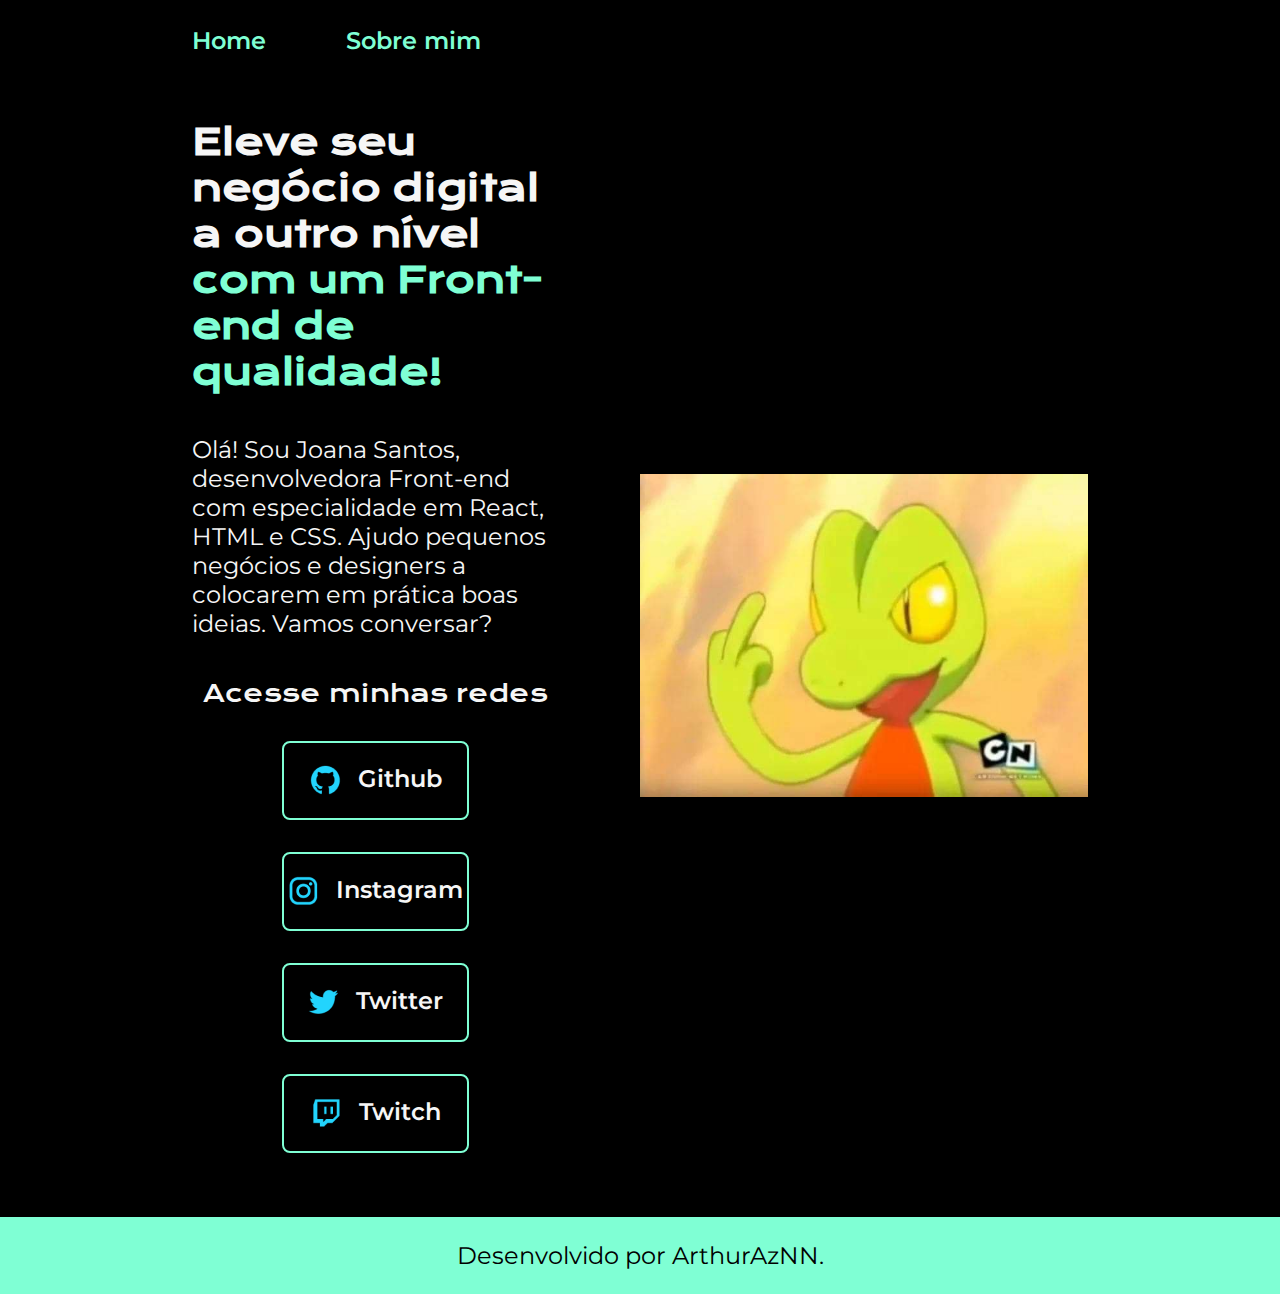
<file: index.html>
<!DOCTYPE html>
<html lang="pt-br">

<head>
    <meta charset="UTF-8">
    <meta http-equiv="X-UA-Compatible" content="IE=edge">
    <meta name="viewport" content="width=device-width, initial-scale=1.0">
    <title>Portifolio</title>
    <link rel="stylesheet" href="./styles/style.css">
</head>

<body>
    <header class="cabecalho">
        <nav class="cabecalho__menu">
            <a class="cabecalho__menu__link" href="index.html">Home</a>
            <a class="cabecalho__menu__link" href="about.html">Sobre mim</a>
        </nav>
    </header>
    <main class="apresentacao">
        <section class="apresentacao__conteudo">
            <h1 class="apresentacao__conteudo__titulo">Eleve seu negócio digital a outro nível<strong 
            class="titulo-destaque"> com um Front-end de qualidade!
            </strong></h1>
            <p class="apresentacao__conteudo__texto">Olá! Sou Joana Santos, desenvolvedora
            Front-end com especialidade em React, HTML e
            CSS. Ajudo pequenos negócios e designers a
            colocarem em prática boas ideias. Vamos
            conversar?</p>
            <div class="apresentacao__links">
                <h2 class="apresentacao__links__subtitulo">Acesse minhas redes</h2>
                <a class="apresentacao__links__navegacao" href="https://github.com/arthuraznn">
                    <img src="./assets/github.png">
                    Github
                </a>
                <a class="apresentacao__links__navegacao" href="https://www.instagram.com/arthuraznn/">
                    <img src="./assets/instagram.png">
                    Instagram
                </a>
                <a class="apresentacao__links__navegacao" href="https://twitter.com/ArthurAzNN">
                    <img src="./assets/twitter.png">
                    Twitter
                </a>
                <a class="apresentacao__links__navegacao" href="https://twitch.tv/arthurairhead">
                    <img src="./assets/twitch.png">
                    Twitch
                </a>
            </div>
        </section>
        <img class="apresentacao__imagem" src="./assets/trecko.png" alt="FotoTrecko">
    </main>
    <footer class="rodape">
        <p>Desenvolvido por ArthurAzNN.</p>
    </footer>
</body>

</html>
</file>
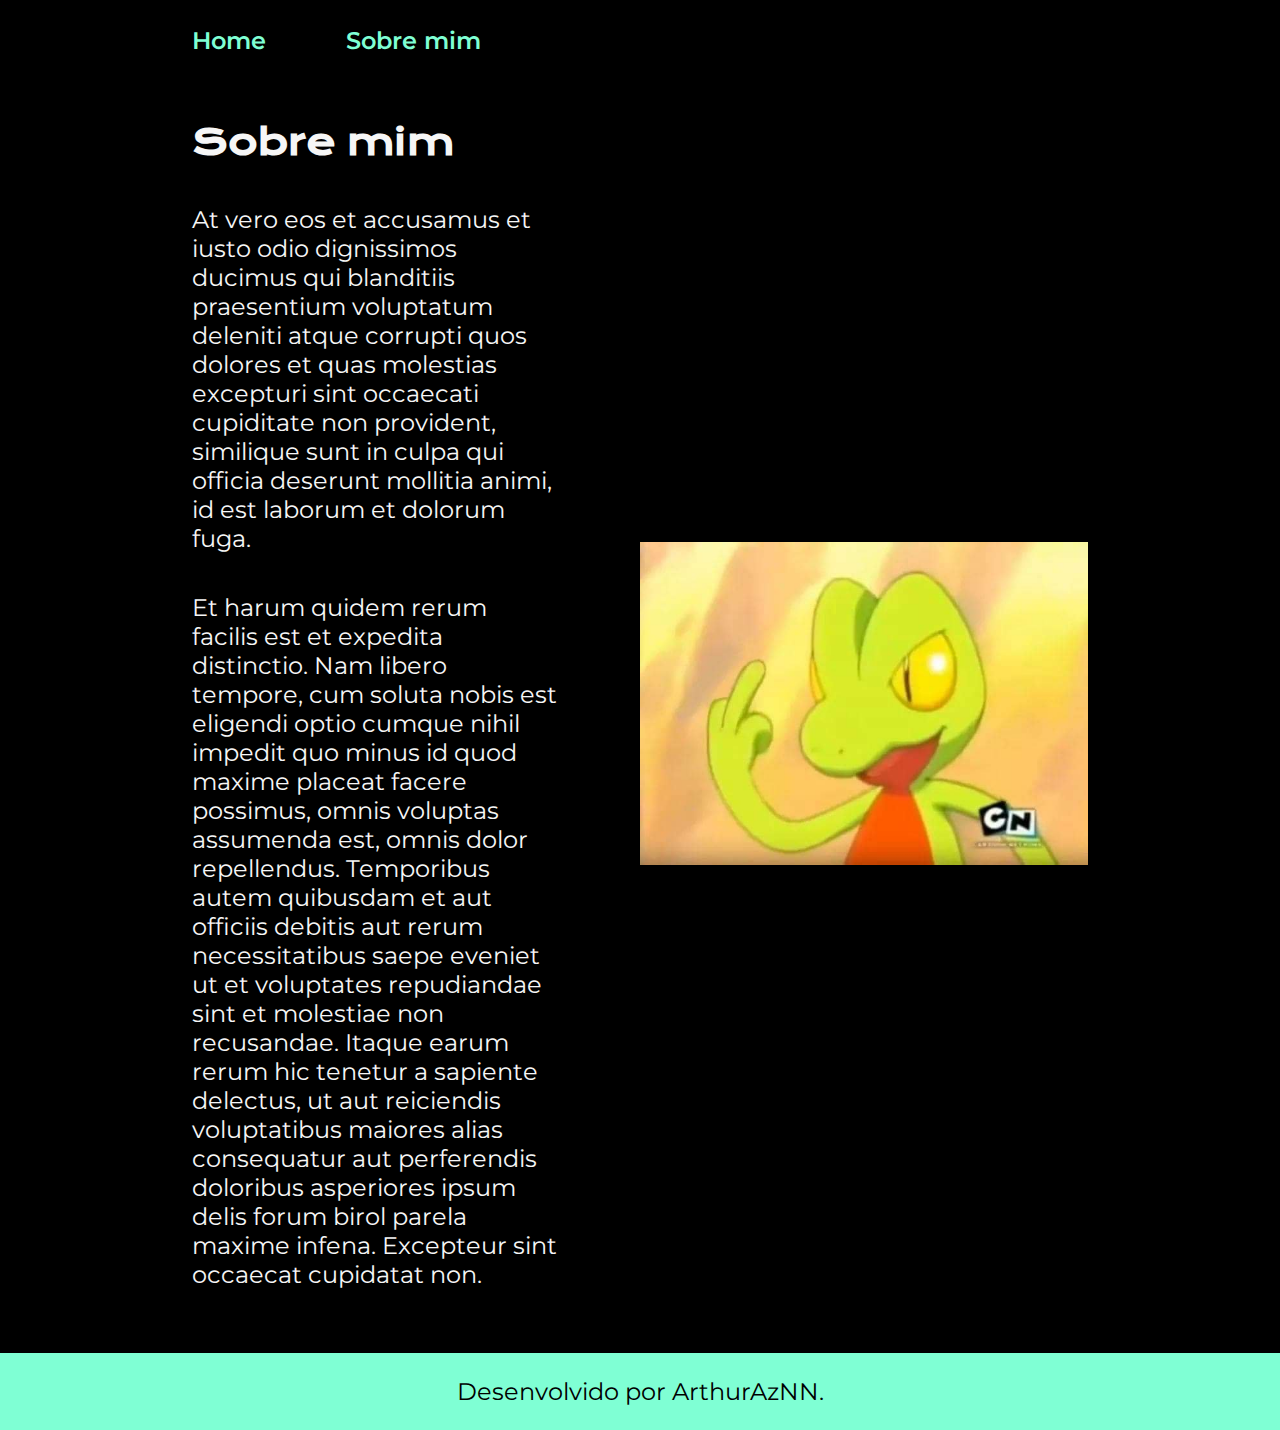
<file: about.html>
<!DOCTYPE html>
<html lang="pt-br">

<head>
    <meta charset="UTF-8">
    <meta http-equiv="X-UA-Compatible" content="IE=edge">
    <meta name="viewport" content="width=device-width, initial-scale=1.0">
    <title>Sobre mim</title>
    <link rel="stylesheet" href="./styles/style.css">
</head>

<body>
    <header class="cabecalho">
        <nav class="cabecalho__menu">
            <a class="cabecalho__menu__link" href="index.html">Home</a>
            <a class="cabecalho__menu__link" href="about.html">Sobre mim</a>
        </nav>
    </header>

    <main class="apresentacao">
        <section class="apresentacao__conteudo">
            <h1 class="apresentacao__conteudo__titulo">Sobre mim</h1>
            <p class="apresentacao__conteudo__texto">At vero eos et accusamus et iusto odio dignissimos ducimus qui blanditiis praesentium voluptatum deleniti
                atque corrupti quos dolores et quas molestias excepturi sint occaecati cupiditate non provident,
                similique sunt in culpa qui officia deserunt mollitia animi, id est laborum et dolorum fuga.
            </p>
            <p class="apresentacao__conteudo__texto">
                Et harum quidem rerum facilis est et expedita distinctio. Nam libero tempore, cum soluta nobis est
                eligendi optio cumque nihil impedit quo minus id quod maxime placeat facere possimus, omnis voluptas
                assumenda est, omnis dolor repellendus. Temporibus autem quibusdam et aut officiis debitis aut rerum
                necessitatibus saepe eveniet ut et voluptates repudiandae sint et molestiae non recusandae. Itaque earum
                rerum hic tenetur a sapiente delectus, ut aut reiciendis voluptatibus maiores alias consequatur aut
                perferendis doloribus asperiores ipsum delis forum birol parela maxime infena. Excepteur sint occaecat
                cupidatat non.</p>
        </section>
        <img class="apresentacao__imagem" src="./assets/trecko.png" alt="fototrecko">
    </main>

    <footer class="rodape">
        <p>Desenvolvido por ArthurAzNN.</p>
    </footer>
</body>

</html>
</file>
<file: styles/style.css>
@import url('https://fonts.googleapis.com/css2?family=Krona+One&family=Montserrat:wght@400;600&display=swap');

:root {
    --cor-primaria: #000000;
    --cor-secundaria: #F6F6F6;
    --cor-terciaria: aquamarine;
    --cor-hover: #272727;

    --fonte-primaria: 'Krona One', sans-serif;
    --fonte-secundaria: 'Montserrat', sans-serif;
}
*{
    margin: 0;
    padding: 0;
}

body{
    box-sizing: border-box;
    background-color: var(--cor-primaria);
    color: var(--cor-secundaria);
}
.cabecalho{
    padding: 2% 0% 0% 15%;
}
.cabecalho__menu{
    display: flex;
    gap: 80px;
}
.cabecalho__menu__link{
    font-family: var(--fonte-secundaria);
    font-size: 1.5rem;
    font-weight: 600;
    color: var(--cor-terciaria);
    text-decoration: none;
}
.apresentacao{
    padding: 5% 15%;
    display: flex;
    align-items: center;
    justify-content: space-between;
    gap: 82px;
}
.apresentacao__conteudo{
    width: 50%;
    display: flex;
    flex-direction: column;
    gap: 40px;
}

.apresentacao__conteudo__titulo{
    font-size: 2.25rem;
    font-family: var(--fonte-primaria);
}
.titulo-destaque{
    color: var(--cor-terciaria);
}
.apresentacao__conteudo__texto{
    font-size: 1.5rem;
    font-family: var(--fonte-secundaria);
}

.apresentacao__links{
    display: flex;
    flex-direction: column;
    justify-content: space-between;
    align-items: center;
    gap: 32px;
}
.apresentacao__links__subtitulo{
    font-family: var(--fonte-primaria);
    font-weight: 400;
    font-size: 1.5rem;
}
.apresentacao__links__navegacao{
    display: flex;
    justify-content: center;
    gap: 16px;
    border: 2px solid var(--cor-terciaria);
    width: 50%;
    text-align: center;
    border-radius: 8px;
    font-size: 1.5rem;
    font-weight: 600;
    padding: 21.5px 0;
    text-decoration: none;
    color: var(--cor-secundaria);
    font-family: var(--fonte-secundaria);
}
.apresentacao__links__link:hover{
    background-color: var(--cor-hover);
}
.apresentacao__imagem{
    width: 50%;
}
.rodape{
    color: var(--cor-primaria);
    background-color: var(--cor-terciaria);
    padding: 24px;
    text-align: center;
    font-family: var(--fonte-secundaria);
    font-size: 1.5rem;
    font-weight: 400;
}

@media (max-width: 1200px) {
    .cabecalho{
         padding: 10%;  
    }
    .cabecalho__menu{
        justify-content: center;
    }
    .apresentacao{
        flex-direction: column-reverse;
        padding: 5%;
    }
    .apresentacao__conteudo{
        width: auto;
    }
}
</file>
